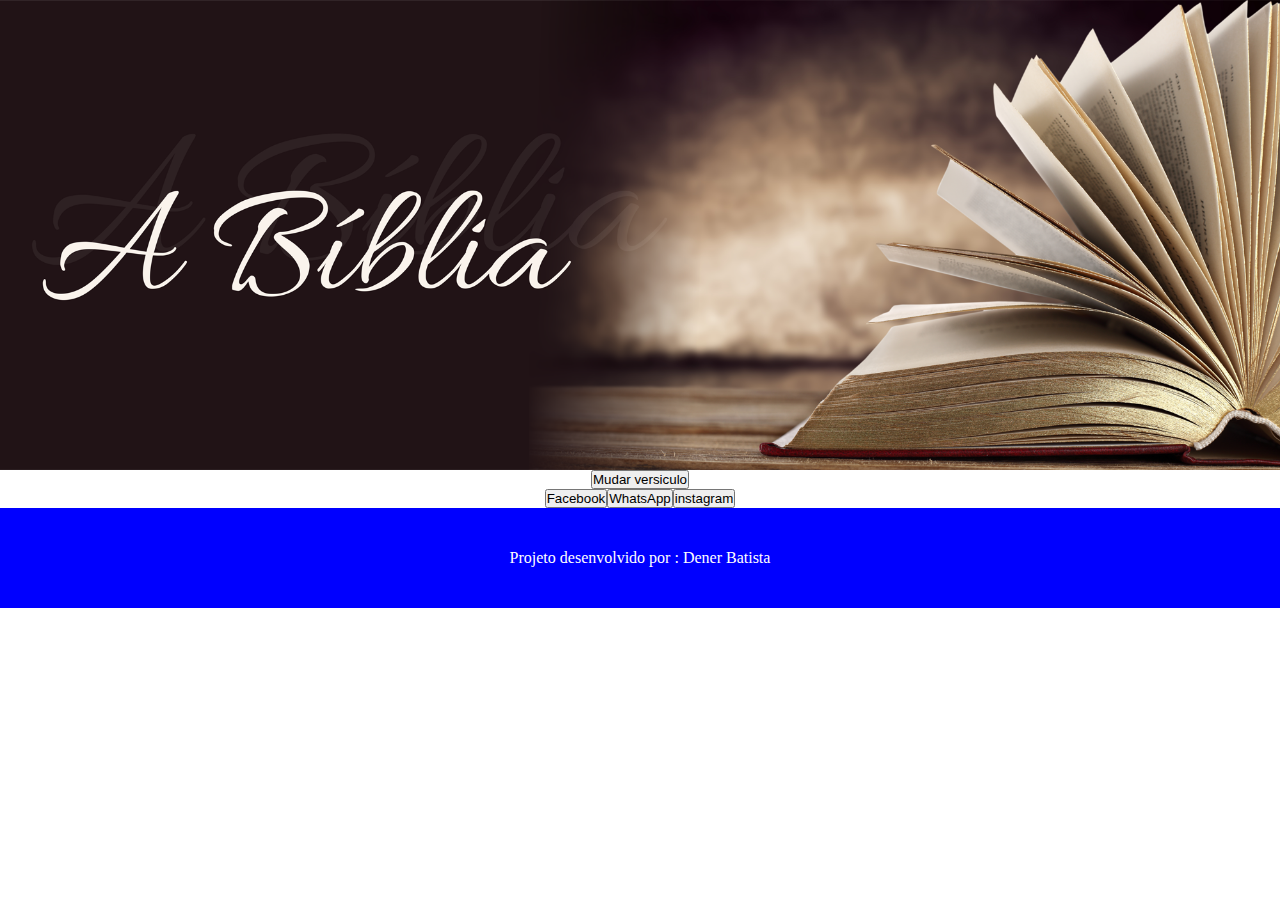
<file: projeto_versiculos/index.html>
<!DOCTYPE html>
<html lang="pt-br">
<head>
    <meta charset="UTF-8">
    <meta http-equiv="X-UA-Compatible" content="IE=edge">
    <meta name="viewport" content="width=device-width, initial-scale=1.0">
    <link href="./assets/css/style.css" rel="stylesheet">
    <title>Document</title>
</head>
<body>
    <header>
        <img src="./assets/img/biblia.png" alt="Banner bíblia" id="biblia">
    </header>
    <main>
        <section>
            <div id="dailyVersesWrapper"></div>
            <script async defer src="https://dailyverses.net/get/random.js?language=nvi-pt"></script>
        </section>

        <section id="alterar">
            <button onClick="window.location.reload();">Mudar versiculo</button>
        </section>

        <section id="social">
            <button class="button" id="facebook">Facebook</button>
            <button class="button" id="whatsapp">WhatsApp</button>
            <button class="button" id="instagram">instagram</button>
        </section>

    </main>
    <footer>Projeto desenvolvido por : Dener Batista</footer>
    <script src="./assets/js/script.js"></script>
</body>
</html>
</file>
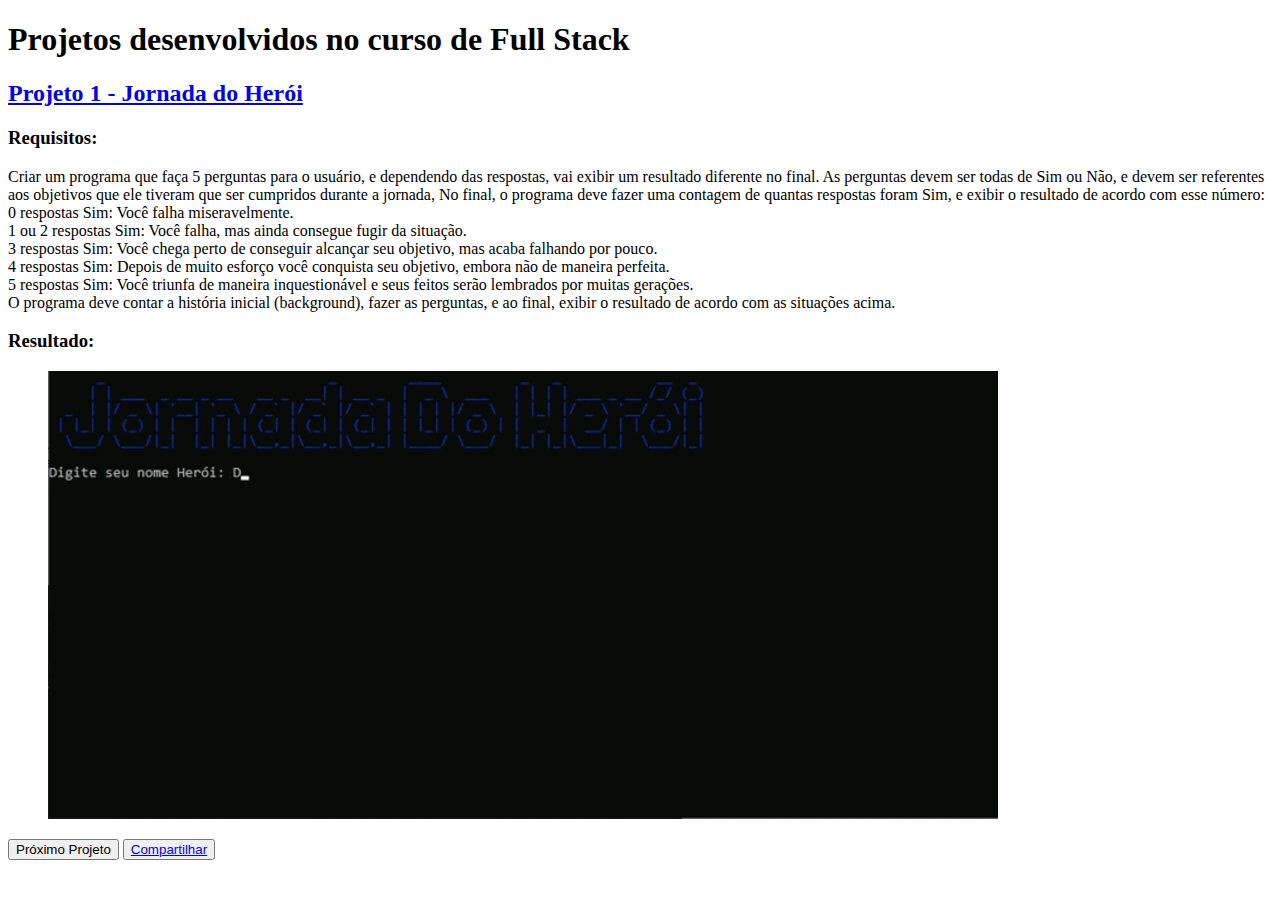
<file: projetos-modulo-1/index.html>
<!DOCTYPE html>
<html lang="en">
  <head>
    <meta charset="UTF-8" />
    <meta http-equiv="X-UA-Compatible" content="IE=edge" />
    <meta name="viewport" content="width=device-width, initial-scale=1.0" />
    <title>Projetos Modulo 1</title>
  </head>
  <body>
    <header>
      <h1>Projetos desenvolvidos no curso de Full Stack</h1>
    </header>
    <main>
      <section>
        <h2>
          <a
            href="https://github.com/denerbatista/Atividades-JavaScript/blob/main/projetos/modulo_1_jornadaDoHeroi.js"
            target="_blank"
            id="h2"
            >Projeto 1 - Jornada do Herói</a
          >
        </h2>
        <article>
          <h3>Requisitos:</h3>
          <p id="textR">
            Criar um programa que faça 5 perguntas para o usuário, e dependendo
            das respostas, vai exibir um resultado diferente no final. As
            perguntas devem ser todas de Sim ou Não, e devem ser referentes aos
            objetivos que ele tiveram que ser cumpridos durante a jornada, No
            final, o programa deve fazer uma contagem de quantas respostas foram
            Sim, e exibir o resultado de acordo com esse número:<br />0
            respostas Sim: Você falha miseravelmente.<br />1 ou 2 respostas Sim:
            Você falha, mas ainda consegue fugir da situação.<br />3 respostas
            Sim: Você chega perto de conseguir alcançar seu objetivo, mas acaba
            falhando por pouco.<br />4 respostas Sim: Depois de muito esforço
            você conquista seu objetivo, embora não de maneira perfeita. <br />5
            respostas Sim: Você triunfa de maneira inquestionável e seus feitos
            serão lembrados por muitas gerações.<br />O programa deve contar a
            história inicial (background), fazer as perguntas, e ao final,
            exibir o resultado de acordo com as situações acima.
          </p>
          <h3>Resultado:</h3>
          <figure>
            <a
              href="https://github.com/denerbatista/Atividades-JavaScript/blob/main/projetos/modulo_1_jornadaDoHeroi.js"
              target="_blank"
              id="aGif"
            >
              <img
                src="./assets/img/jornadaDoHeroi.gif"
                alt="Jornada do Herói"
                id="gif"
              />
            </a>
          </figure>
        </article>
        <button value="0" id="alterar">Próximo Projeto</button>
        <button>
          <a
            href="https://www.facebook.com/sharer/sharer.php?u=https%3A%2F%2Fgithub.com%2Fdenerbatista%2FAtividades-JavaScript%2Fblob%2Fmain%2Fprojetos%2Fmodulo_1_jornadaDoHeroi.js"
            target="_blank"
            id="compartilhar"
            >Compartilhar</a
          >
        </button>
      </section>
    </main>
  </body>
  <script type="text/javascript" src="./assets/js/index.js"></script>
</html>
</file>
<file: projeto_versiculos/assets/css/style.css>
@import url('https://fonts.googleapis.com/css2?family=Roboto:ital,wght@0,100;0,300;0,400;0,500;0,700;0,900;1,100;1,300;1,400;1,500;1,700;1,900&display=swap');
*{
    margin: 0;
    padding: 0;
}

/* main{
    display: flex;
    padding: auto;
    justify-items: center;
  max-width: 100%;
  height: auto;

} */
#biblia {
  display: flex;
  justify-items: center;
  max-width: 100%;
  height: auto;
}

.dailyVerses.bibleText {
  display: flex;
  justify-content: center;
  font-size: 2rem;
  font-weight: bold;
  padding: 2%;
}

.dailyVerses.bibleVerse {
  display: flex;
  justify-content: center;
  font-size: 2rem;
  font-weight: bold;
  padding: 1%;
}

#alterar{
    display: flex;
    justify-content: center; 
}

#social{
    display: flex;
    justify-content: center;
}

.button{
  display: flex;
  justify-content: center;
}

footer {
  display: flex;
  justify-content: center;
  position: absolute;
    /* bottom: 0; */
    background-color: blue;
    color: #FFF;
    width: 100%;
    height: 100px;    
    /* text-align: center; */
    line-height: 100px;
}
</file>
